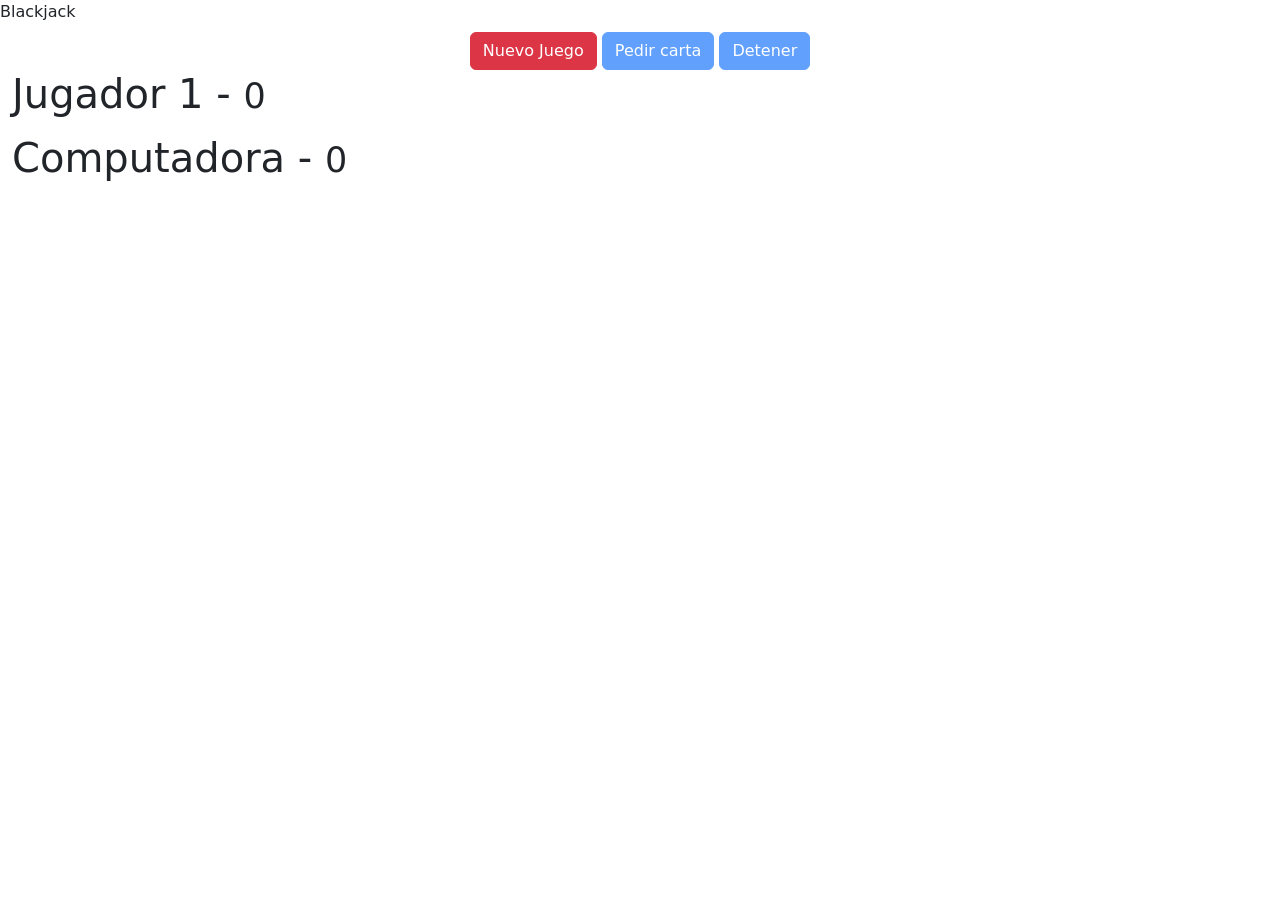
<file: index.html>
<!doctype html>
<html lang="en">

<head>
  <meta charset="UTF-8" />
  <meta name="viewport" content="width=device-width, initial-scale=1.0" />
  <title>Blackjack-vite</title>
  <link href="https://cdn.jsdelivr.net/npm/bootstrap@5.3.8/dist/css/bootstrap.min.css" rel="stylesheet"
    integrity="sha384-sRIl4kxILFvY47J16cr9ZwB07vP4J8+LH7qKQnuqkuIAvNWLzeN8tE5YBujZqJLB" crossorigin="anonymous">
</head>

<body>

  <header class="titulo">
    Blackjack
  </header>

  <div id="divBotones" class="row mt-2">
    <div class="col text-center">

      <button id="btnNuevo" class="btn btn-danger">Nuevo Juego</button>
      <button id="btnPedir" disabled="disabled" class="btn btn-primary">Pedir carta</button>
      <button id="btnDetener" disabled="disabled" class="btn btn-primary">Detener</button>

    </div>
  </div>

  <div class="row container">
    <div class="col">
      <h1>Jugador 1 - <small>0</small></h1>
      <div id="jugador-cartas" class="divCartas">
        <!-- <img class="carta" src="assets/cartas/2C.png"> -->
      </div>
    </div>
  </div>

  <div class="row container mt-2">
    <div class="col">
      <h1>Computadora - <small>0</small></h1>
      <div id="computadora-cartas" class="divCartas">
        <!-- <img class="carta" src="assets/cartas/3C.png"> -->
      </div>
    </div>

  </div>

  <!-- <div id="app"></div> -->
  <script type="module" src="main.js"></script>
</body>

</html>
</file>
